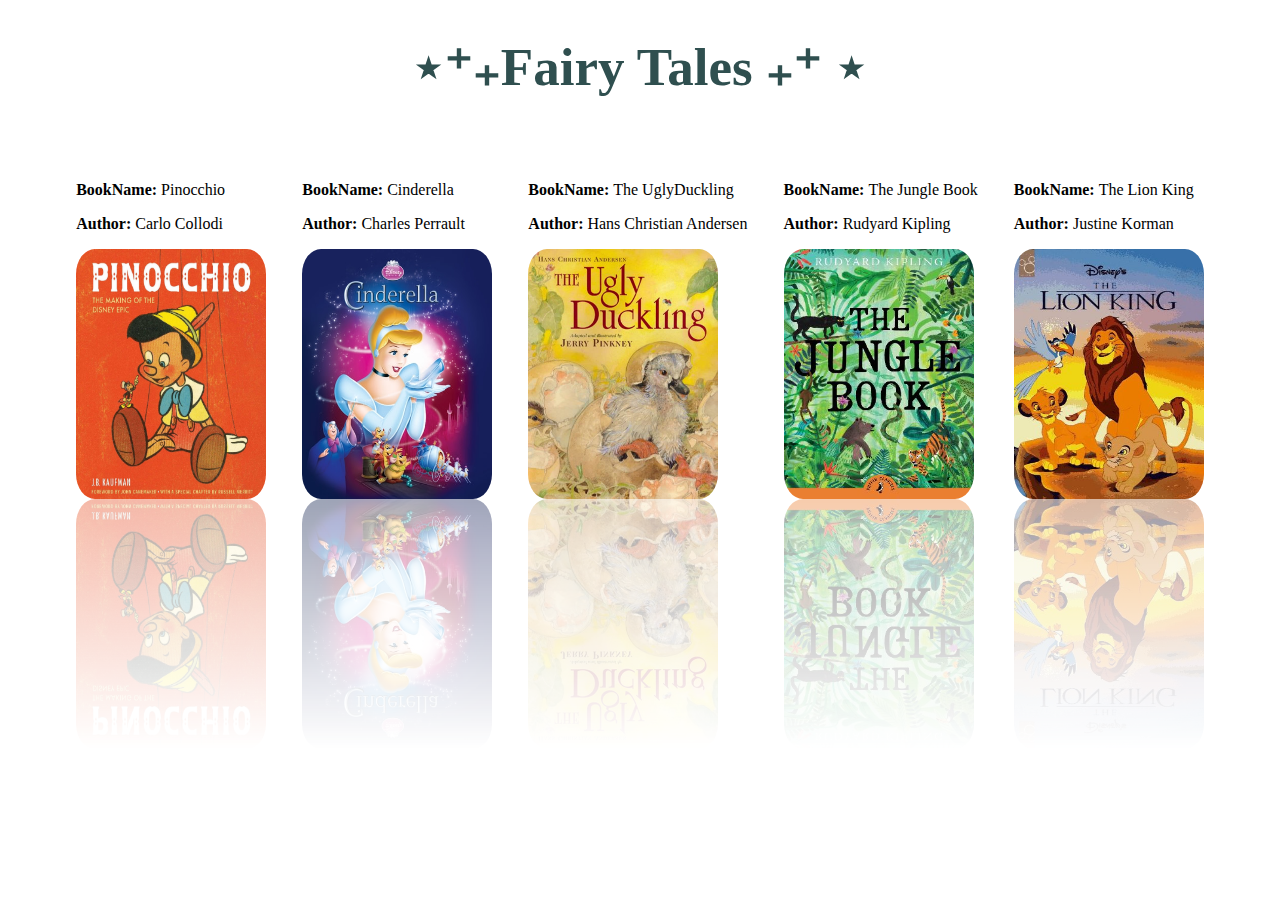
<file: index.html>
<!DOCTYPE html>
<html lang="en">
    <head>
        <meta charset="UTF-8">
        <meta http-equiv="X-UA-Compatible"  content="IE=edge">
        <meta name="viewport" contents="width=device-width,initial-scale=1.0">
        <title>FairyTail_books</title>
        <link rel="stylesheet" href="style.css">

        <style>
             h1 {
                font-family: "Lucida Handwriting", cursive;
    }
            body{
                background-image: url('https://cdn.pixabay.com/photo/2022/05/31/00/56/sky-7232494_640.jpg');
                background-repeat: no-repeat;
                background-attachment: fixed;
                background-size: 100% 100%;
               
            }
            </style>
    </head>


    <body>
        <center><h1>⋆⁺₊Fairy Tales ₊⁺ ⋆</h1></center>
        <div class="stories">
            <div>
                <p><b>BookName: </b>Pinocchio</p>
                <p><b>Author: </b>Carlo Collodi</p>
                <a href="story1.html"><img id="title_img" src="./pinoc1.jpg" alt="" height="1500%" width="20%"></a>
            </div>
            
            <div>
                <p><b>BookName: </b>Cinderella</p>
                <p><b>Author: </b>Charles Perrault</p>
                <a href="story2.html"><img id="title_img" src="./cinde1.jpg" alt="" height="130%" width="20%"></a>
                
            </div>
            
            <div>
                <p><b>BookName: </b>The UglyDuckling</p>
                <p><b>Author: </b>Hans Christian Andersen</p>
                <a href="story3.html"><img id="title_img" src="./ugluduck.jpg" alt="" height="130%" width="20%"></a>
            </div>
            <div>
                <p><b>BookName: </b>The Jungle Book</p>
                <p><b>Author: </b>Rudyard Kipling</p>
                <a href="story4.html"><img id="title_img" src="./jungle.jpg" alt="" height="130%" width="20%"></a>
            </div>
           
           
            <div>
                <p><b>BookName: </b>The Lion King</p>
                <p><b>Author: </b>Justine Korman</p>
                <a href="story5.html"><img id="title_img" src="./lion2.jpg" alt="" height="30%" width="20%"></a>
            </div>
            
        
        </div>
        
    </body>
</html>
</file>
<file: style.css>
.stories{

    padding:5px;
    margin:auto;
    display:flex;
    justify-content: space-between;
    margin-left: 5%;
    margin-right: 5%;
    margin-top: 5%;
    #title_img
{
    transition: 0.3s;
}
#title_img:hover
{
    scale: 1.3;
}
}




img{
    height:250px;
    width: 190px;
    border-radius: 10%;
    -webkit-box-reflect: below 0px linear-gradient(to bottom, rgba(0,0,0,0.0), rgba(0,0,0,0.4));

    
}


h1{
    font-size: 53px;
    
    color:darkslategray;
    
    
}
</file>
